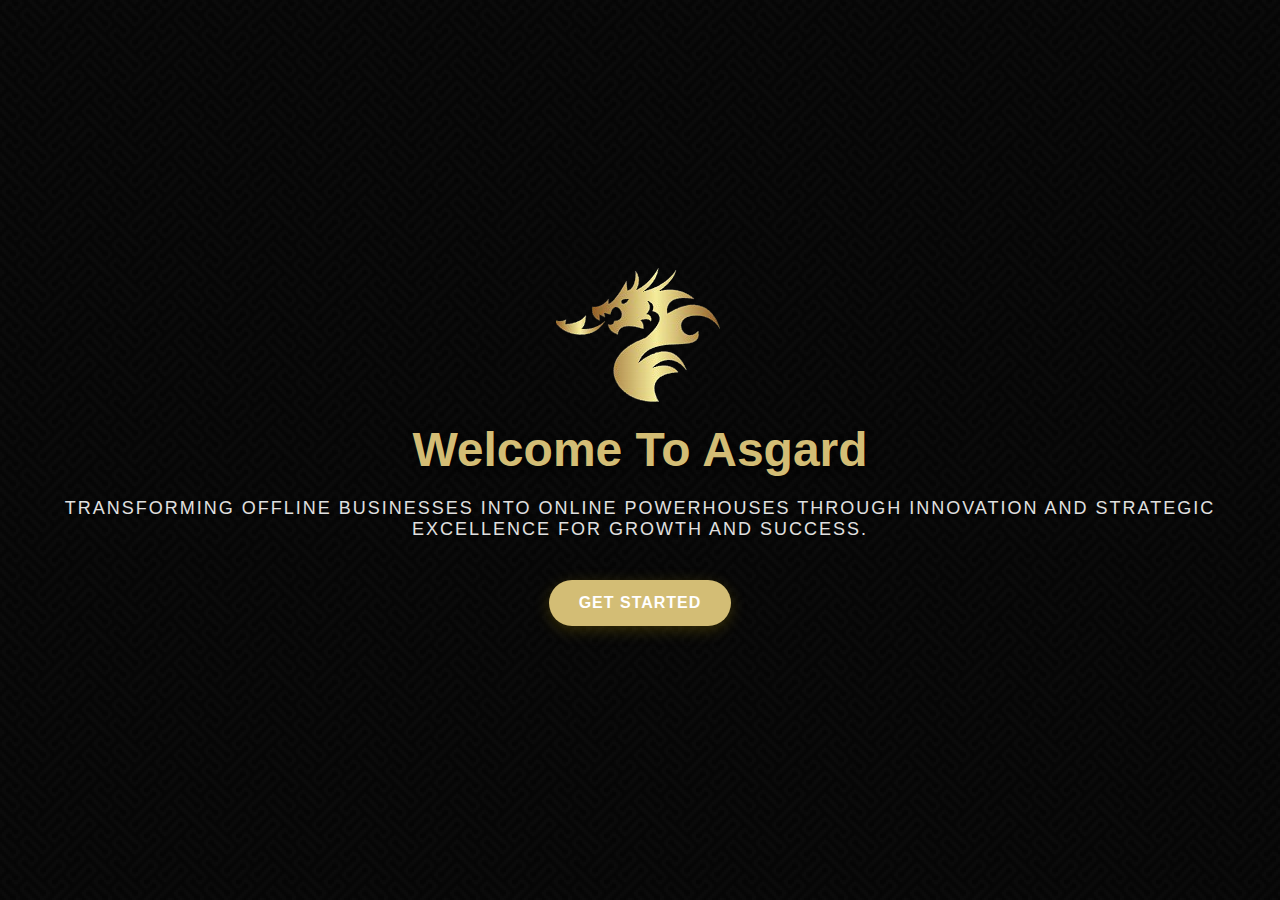
<file: index.html>
<!DOCTYPE html>
<html lang="en">
<head>
    <meta charset="UTF-8">
    <meta name="viewport" content="width=device-width, initial-scale=1.0">
    <title>Asgard</title>
    <link rel="icon" type="image/png" href="images/aim.png">
    <link href="css/first.css" rel="stylesheet">
</head>
<body>
    <section id="hero">
        <div class="hero-container">
          <a href="index.html" class="hero-logo" data-aos="zoom-in"><img src="images/hero-logo.png" alt=""></a>
          <h1 data-aos="zoom-in">Welcome To Asgard</h1>
          <h2 data-aos="fade-up">Transforming offline businesses into online powerhouses through innovation and strategic excellence for growth and success.</h2>
          <a data-aos="fade-up" data-aos-delay="200" href="second.html" class="btn-get-started scrollto">Get Started</a>
        </div>
        
      </section>
      
</body>
</html>
</file>
<file: css/first.css>
/* General Styles */
body {
  margin: 0;
  font-family: 'Poppins', sans-serif; /* Modern font */
  overflow-x: hidden;
}

#hero {
  width: 100vw;
  height: 100vh;
  background: url("../images/hero-bg.png");
  display: flex;
  justify-content: center;
  align-items: center;
}

#hero::before {
  content: '';
  position: absolute;
  top: 0;
  left: 0;
  width: 100%;
  height: 100%;
  background: rgba(0, 0, 0, 0.5); /* Dark overlay */
  z-index: 1;
}

#hero .hero-container {
  position: relative;
  z-index: 2;
  text-align: center;
  padding: 20px;
  animation: fadeIn 1.5s ease-in-out;
}

#hero .hero-logo {
  margin-bottom: 30px;
  transition: transform 0.3s ease, opacity 0.3s ease;
}

#hero .hero-logo:hover {
  transform: scale(1.1);
  opacity: 0.9;
}

#hero h1 {
  margin: 0 0 20px 0;
  font-size: 48px;
  font-weight: 700;
  line-height: 56px;
  color:  #d3bd75;
  text-shadow: 2px 2px 8px rgba(0, 0, 0, 0.6);
  animation: fadeInDown 1s ease;
}

#hero h2 {
  color: #e0e0e0;
  margin-bottom: 30px;
  font-size: 18px;
  font-weight: 400;
  text-transform: uppercase;
  letter-spacing: 2px;
  text-shadow: 1px 1px 4px rgba(0, 0, 0, 0.4);
  animation: fadeInUp 1s ease;
}

#hero .btn-get-started {
  font-family: "Montserrat", sans-serif;
  text-transform: uppercase;
  font-weight: 600;
  font-size: 16px;
  letter-spacing: 1px;
  display: inline-block;
  padding: 14px 30px;
  border-radius: 50px;
  margin: 10px;
  color: #fff;
  background: #d3bd75;
  box-shadow: 0 4px 15px rgba(123, 103, 4, 0.4);
  transition: all 0.4s ease;
  animation: fadeInUp 1.5s ease;
  text-decoration: none;
  position: relative;
  overflow: hidden;
}

#hero .btn-get-started::before {
  content: '';
  position: absolute;
  top: 50%;
  left: 50%;
  width: 300%;
  height: 300%;
  background: radial-gradient(circle, rgba(5, 1, 1, 0.3), transparent);
  transform: translate(-50%, -50%) scale(0);
  transition: transform 0.5s ease;
  border-radius: 50%;
}

#hero .btn-get-started:hover::before {
  transform: translate(-50%, -50%) scale(1);
}

#hero .btn-get-started:hover {
  background: #fff;
  color: #ffc402;
  box-shadow: 0 6px 20px rgba(137, 143, 8, 0.824);
  transform: translateY(-3px);
}

/* Keyframes for animations */
@keyframes fadeIn {
  0% {
    opacity: 0;
    transform: scale(0.9);
  }
  100% {
    opacity: 1;
    transform: scale(1);
  }
}

@keyframes fadeInDown {
  0% {
    opacity: 0;
    transform: translateY(-20px);
  }
  100% {
    opacity: 1;
    transform: translateY(0);
  }
}

@keyframes fadeInUp {
  0% {
    opacity: 0;
    transform: translateY(20px);
  }
  100% {
    opacity: 1;
    transform: translateY(0);
  }
}

/* Responsive Design */
@media (min-width: 1024px) {
  #hero {
    background-attachment: fixed; /* Parallax effect for larger screens */
  }
}

@media (max-width: 768px) {
  #hero h1 {
    font-size: 36px;
    line-height: 44px;
  }
  #hero h2 {
    font-size: 16px;
    line-height: 20px;
  }
  #hero .btn-get-started {
    font-size: 14px;
    padding: 12px 25px;
  }
}
</file>
